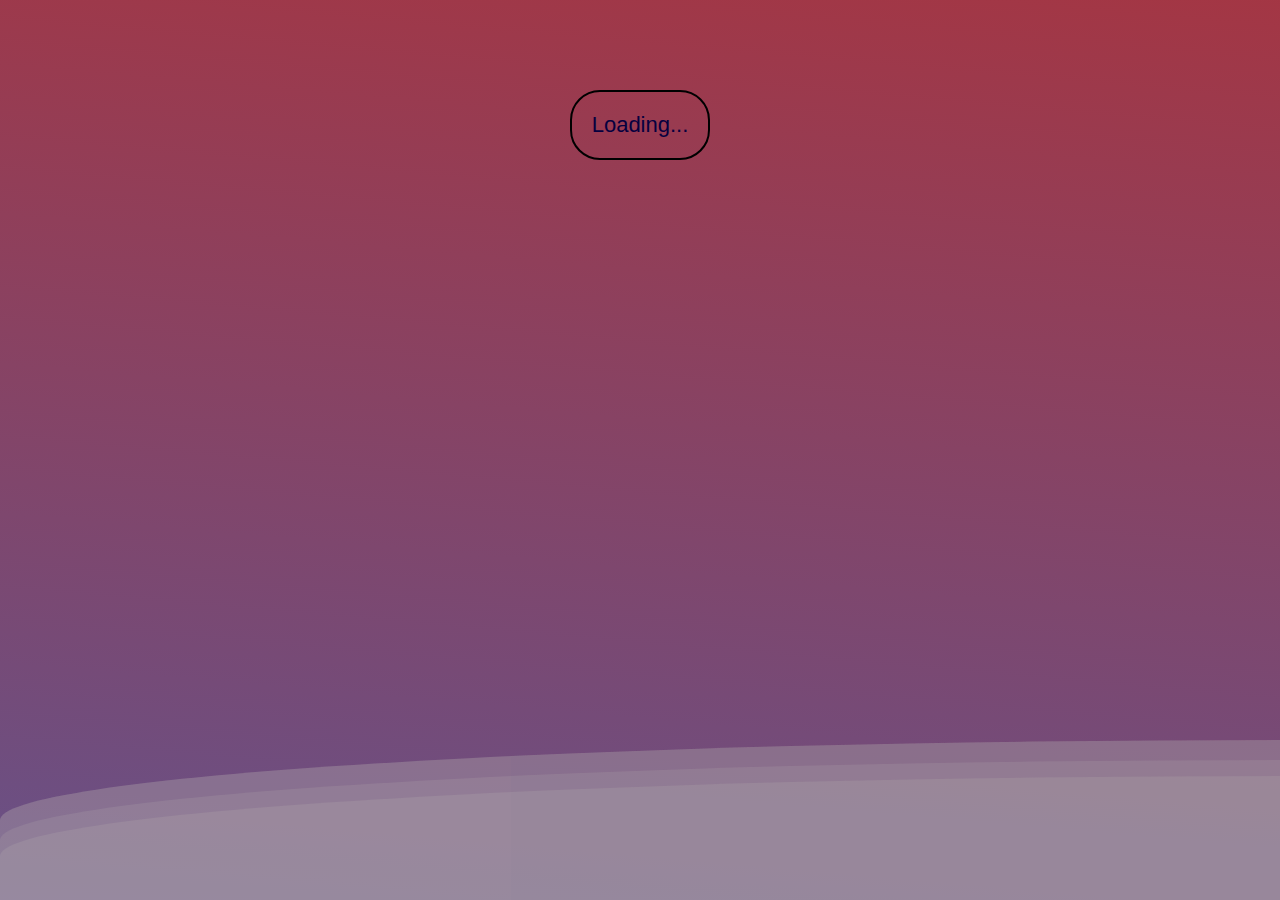
<file: index.html>
<!DOCTYPE html>
<html lang="en">
<head>
    <meta charset="UTF-8">
    <meta http-equiv="X-UA-Compatible" content="IE=edge">
    <meta name="viewport" content="width=device-width, initial-scale=1.0">
    <title>Quotes for You</title>
    <link rel="stylesheet" href="popup.css">
</head>
<body>
    <body>
        <div>
            <div class="wave"></div>
            <div class="wave"></div>
            <div class="wave"></div>
            <div class="wave"></div>
        </div>
        <P id="quoteElement">Loading...</P>
        <script src="script.js"></script>
</body>

</body>
</html>
</file>
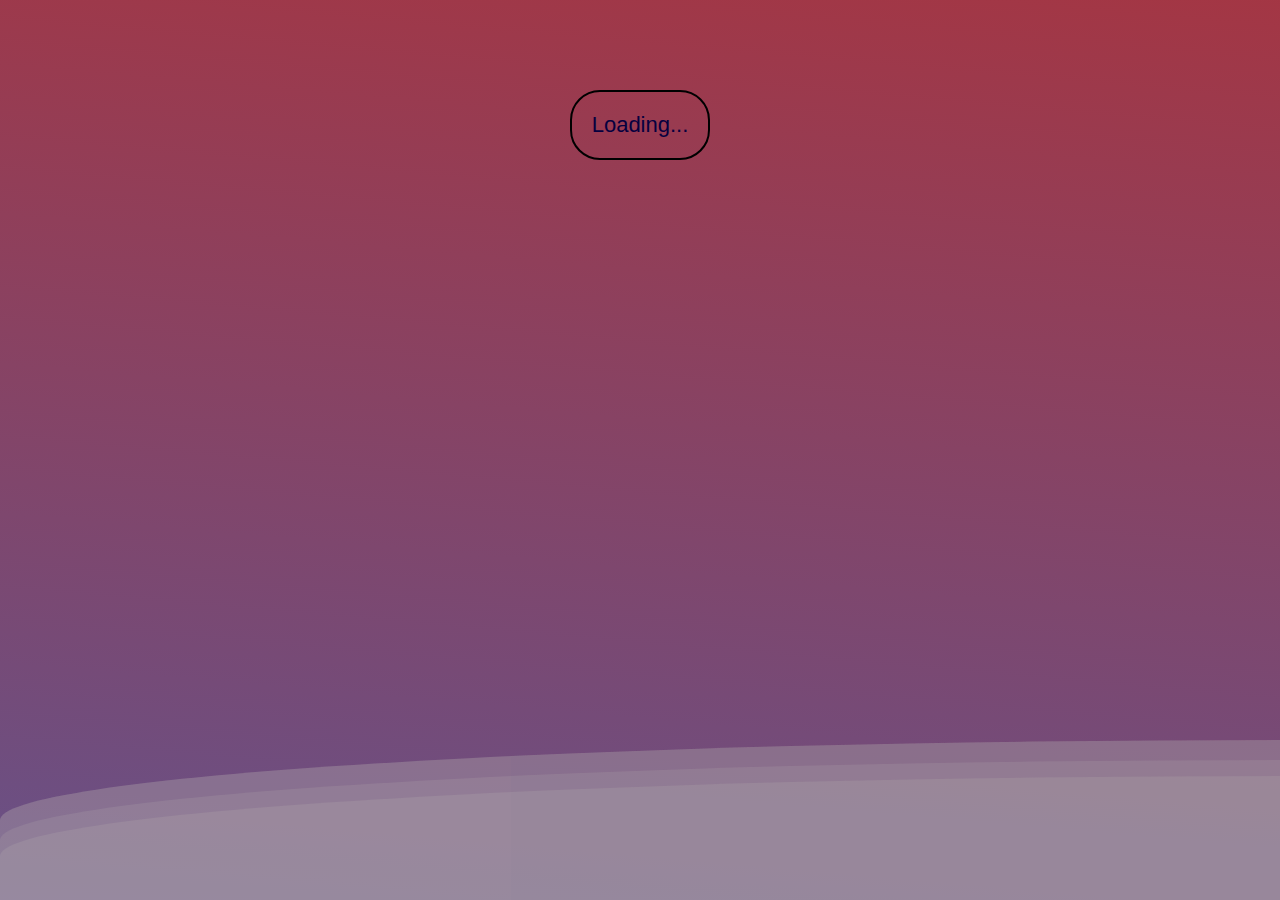
<file: popup.html>
<!DOCTYPE html>
<html lang="en">
<head>
    <meta charset="UTF-8">
    <meta http-equiv="X-UA-Compatible" content="IE=edge">
    <meta name="viewport" content="width=device-width, initial-scale=1.0">
    <title>Quotes for You</title>
    <link rel="stylesheet" href="popup.css">
</head>
<body>
    <body>
        <div>
            <div class="wave"></div>
            <div class="wave"></div>
            <div class="wave"></div>
            <div class="wave"></div>
        </div>
        <P id="quoteElement">Loading...</P>
        <script src="script.js"></script>
</body>

</body>
</html>
</file>
<file: popup.css>
/* body{
    height: 210px;
    width: 300px;
    
    background-color: aqua;
    background-image: url('shades1.jpg');
    background-repeat: repeat;
    background-size: cover;
    
    display: flex;
    justify-content: center;
} */
body{
    margin: auto;
    font-family: system-ui, -apple-system, BlinkMacSystemFont, 'Segoe UI', Roboto, Oxygen, Ubuntu, Cantarell, 'Open Sans', 'Helvetica Neue', sans-serif;
    overflow: auto;
    height: 250px;
    width: 310px;
    display: flex;
    justify-content: center;
    background: linear-gradient( 365deg,
        rgba(101, 0, 94, 1) 3%,
        rgb(3, 126, 248) 38%,
        rgb(184, 45, 45) 98%,
        rgb(88, 209, 201) 68%
        

    ); 
    animation: gradient 16s ease infinite;
    background-size: 500% 500%;
    background-attachment: fixed;

}
@keyframes gradient{
    0%{
        background-position: 0% 0%;
    }
    50%{
        background-position: 100% 100%;
    }
    100%{
        background-position: 0% 0%;
    }
}
.wave{
    background: rgba(185, 177, 177, 0.25);
    border-radius: 1000% 1000% 0 0;
    position: fixed;
    width: 200%;
    height: 10em;
    animation: wave 10s linear infinite;
    transform: translate3d(0,0,0);
    opacity: 0.8;
    bottom: 0;
    left: 0;
    z-index: -1;
}
.wave:nth-of-type(2){
    bottom: -1.25em;
    animation: wave 15s linear infinite;
    opacity: 0.8;
}
.wave:nth-of-type(3){
    bottom: -2.25em;
    animation: wave 20s -1 reverse infinite;
    opacity: 0.9;
}
@keyframes wave {
    2%{
        transform: translateX(1);
    }
    25%{
        transform: translateX(-25%);
    }
    50%{
        transform: translateX(-50%);
    }
    75%{
        transform: translateX(-25%);
    }
    100%{
        transform: translateX(1);
    }
}
p{
    display: inline-flex;
    margin: auto 10px;
    font-size: 22px;
    text-align: center;
    font-family: 'Gill Sans', 'Gill Sans MT', Calibri, 'Trebuchet MS', sans-serif;
    color:rgb(6, 0, 63);
    border-radius: 30px;
    border: 2px solid black;
    padding: 20px;
    
}
</file>
